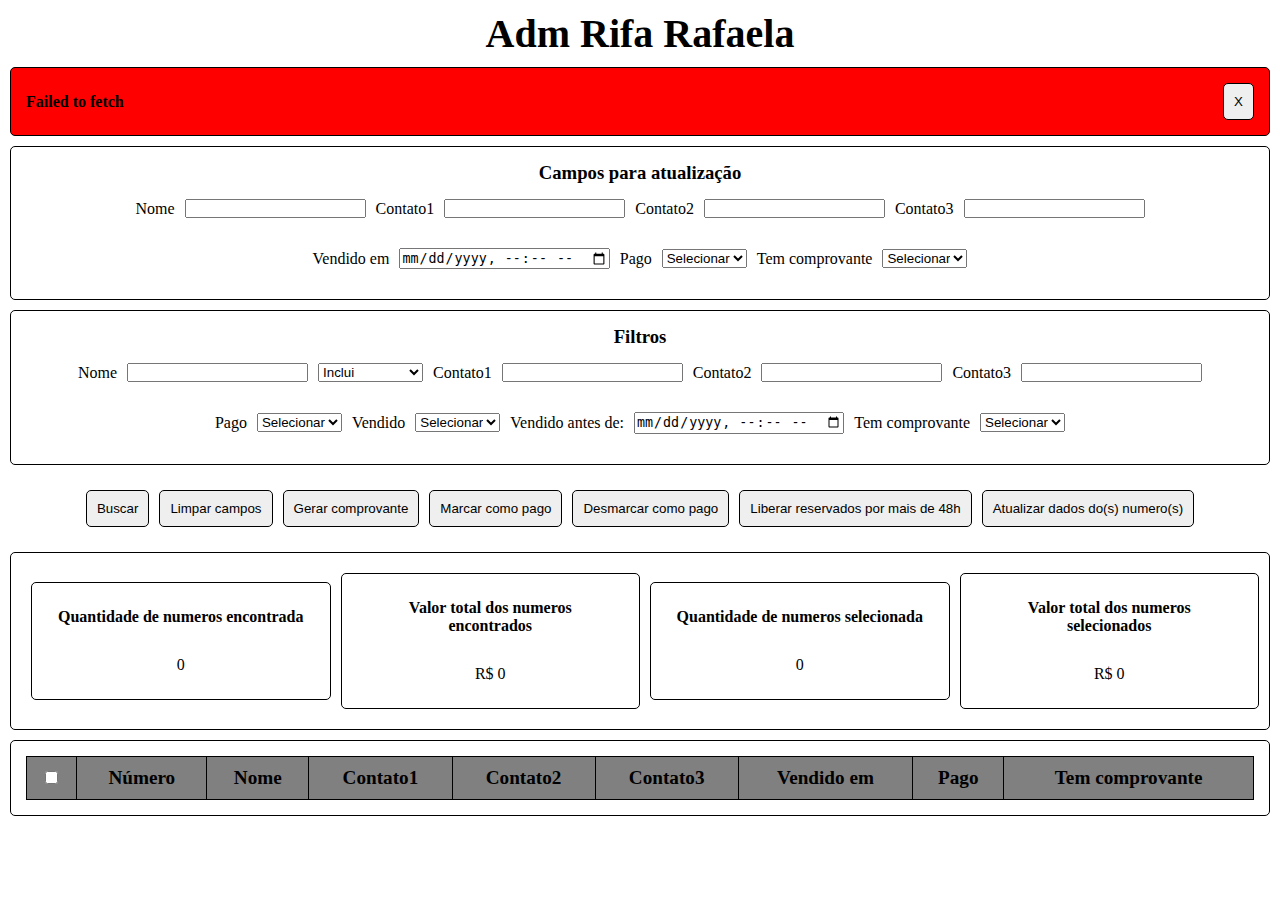
<file: index.html>
<!DOCTYPE html>
<html lang="en">
<head>
    <meta charset="UTF-8">
    <meta name="viewport" content="width=device-width, initial-scale=1.0">
    <title>Adm Rifa Rafaela</title>
    <link rel="stylesheet" href="style.css">
</head>
<body>
    <main>
        <header>
            <h1>Adm Rifa Rafaela</h1>
            <div class="alerta erro" id="erroGenerico">
                <p id="erroGenericoTexto"></p>
                <button class="close" onclick="onCloseError()">X</button>
            </div>
            <div class="alerta sucesso" id="sucessoGenerico">
                <p id="sucessoGenericoTexto"></p>
                <button class="close" onclick="onCloseSuccess()">X</button>
            </div>
            <!-- campos update -->
            <div class="container">
                <h3>Campos para atualização</h3>
                <div class="containerHeader updateForm" id="updateForm">
                    <!--  inputs para: name, contact1, contact2, contact3, sold_on, paid, has_comprovante -->
                    <label for="name">Nome</label>
                    <input type="text" name="name" id="updateName">
                    <label for="contact1">Contato1</label>
                    <input type="text" name="contact1" id="updateContact1">
                    <label for="contact2">Contato2</label>
                    <input type="text" name="contact2" id="updateContact2">
                    <label for="contact3">Contato3</label>
                    <input type="text" name="contact3" id="updateContact3">
                </div>
                <div class="containerHeader">
                    <label for="sold_on">Vendido em</label>
                    <input type="datetime-local" name="sold_on" id="updateSoldOn">
                    <label for="paid">Pago</label>
                    <select name="paid" id="updatePaid">
                        <option value="null">Selecionar</option>
                        <option value="true">Sim</option>
                        <option value="false">Não</option>
                    </select>
                    <label for="has_comprovante">Tem comprovante</label>
                    <select name="has_comprovante" id="updateHasComprovante">
                        <option value="null">Selecionar</option>
                        <option value="true">Sim</option>
                        <option value="false">Não</option>
                    </select>
                </div>
            </div>
            <div class="container filtros">
                <h3>Filtros</h3>
                <div class="containerHeader">
                    <!-- name, imcludesOrExactly select, contact1, contact2, contact3, paid, sold, sold_on, has_comprovante -->
                    <label for="name">Nome</label>
                    <input type="text" name="name" id="filterName">
                    <!-- <label for="includesOrExactly">Inclui ou é exatamente</label> -->
                    <select name="includesOrExactly" id="filterIncludesOrExactly">
                        <option value="includes">Inclui</option>
                        <option value="exactly">É exatamente</option>
                    </select>
                    <label for="contact1">Contato1</label>
                    <input type="text" name="contact1" id="filterContact1">
                    <label for="contact2">Contato2</label>
                    <input type="text" name="contact2" id="filterContact2">
                    <label for="contact3">Contato3</label>
                    <input type="text" name="contact3" id="filterContact3">
                </div>
                <div class="containerHeader">
                    <!-- options null, true, false -->
                    <label for="paid">Pago</label>
                    <select name="paid" id="filterPaid">
                        <option value="null">Selecionar</option>
                        <option value="true">Sim</option>
                        <option value="false">Não</option>
                    </select>
                    <!-- options null, true, false -->
                    <label for="sold">Vendido</label>
                    <select name="sold" id="filterSold">
                        <option value="null">Selecionar</option>
                        <option value="true">Sim</option>
                        <option value="false">Não</option>
                    </select>
                    <label for="sold_on">Vendido antes de:</label>
                    <input type="datetime-local" name="sold_on" id="filterSoldOn">
                    <!-- options null, true, false -->
                    <label for="has_comprovante">Tem comprovante</label>
                    <select name="has_comprovante" id="filterHasComprovante">
                        <option value="null">Selecionar</option>
                        <option value="true">Sim</option>
                        <option value="false">Não</option>
                    </select>
                </div>
            </div>
            <div class="containerHeader buttons">
                <!-- buscar, limparCampos, gerarComprovante, markAsPaid, unpay, releaseReservedForMoreThan48hours, update -->
                <button id="buscar" onclick="onSearchRaffles()">Buscar</button>
                <button id="limparCampos" onclick="onCleanFields()">Limpar campos</button>
                <button id="gerarComprovante" onclick="onGerarComprovante()">Gerar comprovante</button>
                <button id="markAsPaid" onclick="onMarkAsPaid()">Marcar como pago</button>
                <button id="unpay" onclick="onMarkAsUnpaid()">Desmarcar como pago</button>
                <button id="releaseReservedForMoreThan48hours" onclick="onReleaseReservedForMoreThan48Hours()">Liberar reservados por mais de 48h</button>
                <button id="update" onclick="onUpdateRaffles()">Atualizar dados do(s) numero(s)</button>
            </div>
        </header>
        <!-- cabeçalho de acumuladores em forma de tabela, total encontrado, total valor encontrado, total selecionado, total valor selecionado -->
        <div class="container acumuladores">
            <div class="card">
                <h4>Quantidade de numeros encontrada</h4>
                <p id="qtFound">42</p>
            </div>
            <div class="card">
                <h4>Valor total dos numeros encontrados</h4>
                <p id="totalValueFound">R$ 42</p>
            </div>
            <div class="card">
                <h4>Quantidade de numeros selecionada</h4>
                <p id="qtSelected">42</p>
            </div>
            <div class="card">
                <h4>Valor total dos numeros selecionados</h4>
                <p id="totalValueSelected">R$ 42</p>
            </div>
        </div>        
        <!-- tabela com todos o dados, colunas: checkbox, numero, nome, contato1, contato2, contato3, vendido em, pago -->
        <div class="container lista">
            <table>
                <thead>
                    <tr>
                        <th><input 
                            type="checkbox" 
                            name="checkAll" 
                            id="checkAll" 
                            onclick="selectAllRaffles()"
                        ></th>
                        <th>Número</th>
                        <th>Nome</th>
                        <th>Contato1</th>
                        <th>Contato2</th>
                        <th>Contato3</th>
                        <th>Vendido em</th>
                        <th>Pago</th>
                        <th>Tem comprovante</th>
                    </tr>
                </thead>
                <tbody id="tableBody">
                </tbody>
            </table>
        </div>
    </main>
    <canvas class="hide" id="canvas"></canvas>
    <script src="main.js"></script>
</body>
</html>
</file>
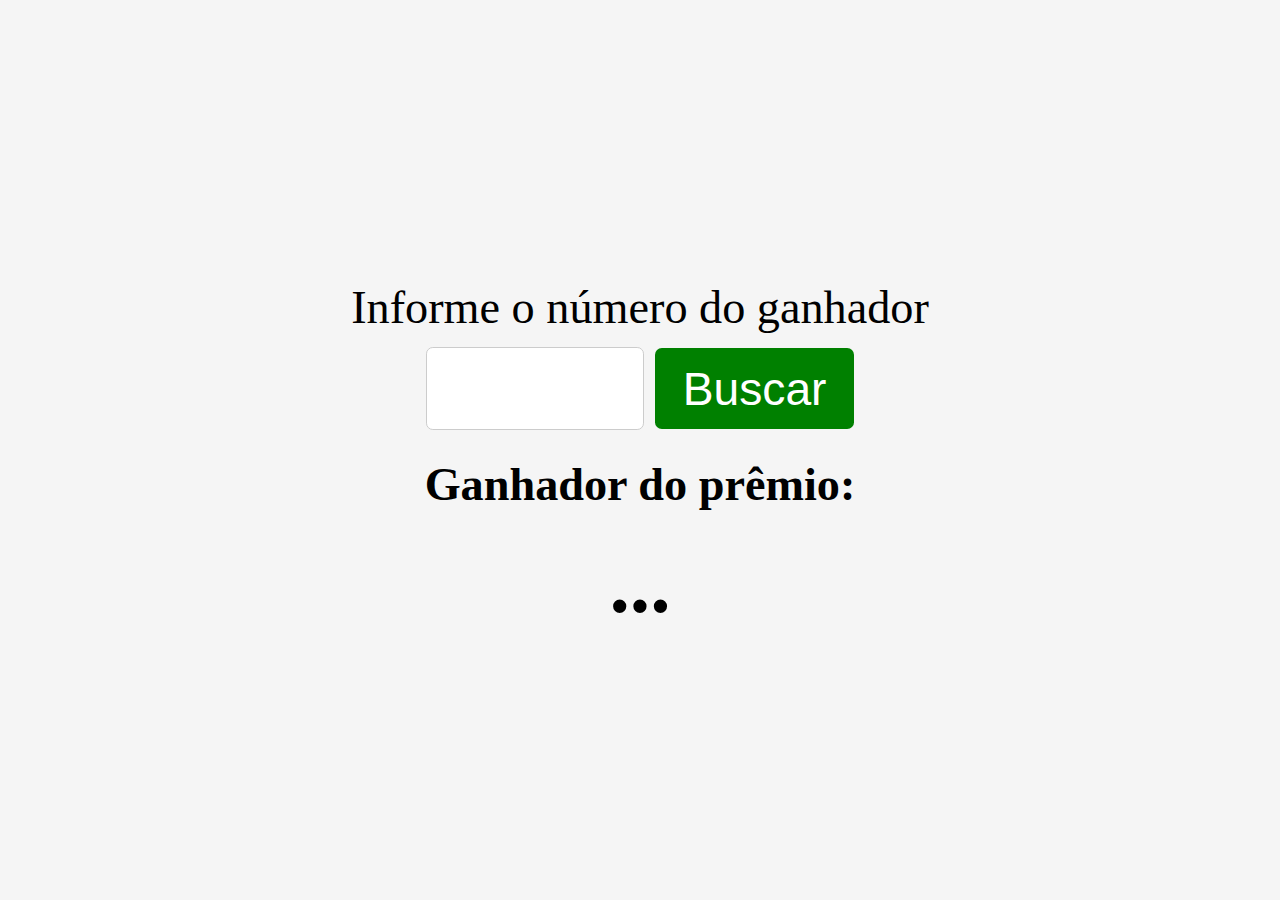
<file: winner.html>
<!DOCTYPE html>
<html lang="en">
<head>
    <meta charset="UTF-8">
    <meta name="viewport" content="width=device-width, initial-scale=1.0">
    <title>Busca Ganhador da Rifa</title>

    <link rel="stylesheet" href="winner.css">
</head>
<body>
    <!-- input centralizado para informar o numero do vencedor e div abaixo para preencrer com o nome do vencedor -->
    <label for="winner">Informe o número do ganhador</label>
    <div class="search">
        <input type="number" name="winner" id="winner">
        <button onclick="onSearchWinner()">Buscar</button>
    </div>
    <div class="vencedor">Ganhador do prêmio:</div>
    <div id="winnerName">...</div>
    <script src="winner.js"></script>
</body>
</html>
</file>
<file: style.css>
* {
    margin: 0;
    padding: 0;
    box-sizing: border-box;
}

h1 {
    font-size: 2.5rem;
    font-weight: 600;
    text-align: center;
    margin: 10px 0;
}

.alerta {
    display: flex;
    justify-content: space-between;
    align-content: center;
    flex-direction: row;
    align-items: center;
    text-align: center;
    width: calc(100% - 20px);
    padding: 15px;
    margin: 10px;
    /* gap: 10px; */
    border: #000 1px solid;
    border-radius: 5px;
    font-weight: bold;
}

.alerta.erro {
    background-color: #ff0000;
}

.alerta.sucesso {
    background-color: #00ff00;
}

.alerta p {
    display: inline;
    text-align: left;
}

.container {
    display: flex;
    justify-content: center;
    align-content: center;
    flex-direction: column;
    align-items: center;
    text-align: center;
    width: calc(100% - 20px);
    padding: 15px;
    margin: 10px;
    /* gap: 10px; */
    border: #000 1px solid;
    border-radius: 5px;
}

.containerHeader {
    display: flex;
    justify-content: center;
    flex-direction: row;
    align-items: center;
    text-align: center;
    width: 100%;
    padding: 15px;
    gap: 10px;
}

button {
    /* background-color: #fff; */
    border: 1px solid #000;
    border-radius: 5px;
    padding: 10px;
    cursor: pointer;
}

.container.acumuladores {
    display: grid;
    grid-template-columns: repeat(4, 1fr);
    grid-gap: 10px;
}

.acumuladores .card {
    width: 100%;
    margin: 5px;
    padding: 10px;
    border: #000 1px solid;
    border-radius: 5px;
}

.acumuladores .card h4 {
    display: flex;
    justify-content: center;
    flex-direction: row;
    align-items: center;
    text-align: center;
    width: 100%;
    padding: 15px;
    gap: 10px;
}

.acumuladores .card p {
    display: flex;
    justify-content: center;
    flex-direction: row;
    align-items: center;
    text-align: center;
    width: 100%;
    padding: 15px;
    gap: 10px;
}

.lista table {
    border-collapse: collapse;
    align-items: center;
    width: 100%;
}

.lista table thead {
    width: 100%;
    font-size: 1.2rem;
    font-weight: bold;
    text-align: center;
}

.lista table thead tr {
    width: 100%;
    border: 1px solid #000;
}

.lista table thead tr th {
    padding: 10px;
    border: #000 1px solid;
    background-color: grey;
}

.lista table tbody {
    width: 100%;
    text-align: center;
}

.lista table tbody tr {
    width: 100%;
    border: 1px solid #000;
}

.lista table tbody tr td {
    padding: 7px;
    border: #000 1px solid;
}

.lista table tbody tr:nth-child(2n) {
    background-color: lightgrey;
}

.hide {
    display: none;
    visibility: hidden;
}
</file>
<file: winner.css>
* {
    margin: 0;
    padding: 0;
    box-sizing: border-box;
    font-size: 1.7rem;
}

body {
    background-color: #f5f5f5;
    display: flex;
    justify-content: center;
    align-items: center;
    flex-direction: column;
    height: 100vh;
}

label {
    display: block;
    margin-bottom: 0.5rem;
}

input {
    width: 8rem;
    padding: 0.5rem;
    border: 1px solid #ccc;
    border-radius: 0.25rem;
    text-align: center;
}

button {
    padding: 0.5rem 1rem;
    border: 0;
    border-radius: 0.25rem;
    background-color: green;
    color: #fff;
    cursor: pointer;
}

#winnerName {
    margin-top: 1rem;
    font-size: 3rem;
    height: 3rem;
    font-weight: bold;
}

.vencedor {
    margin-top: 1rem;
    font-weight: bold;
}
</file>
